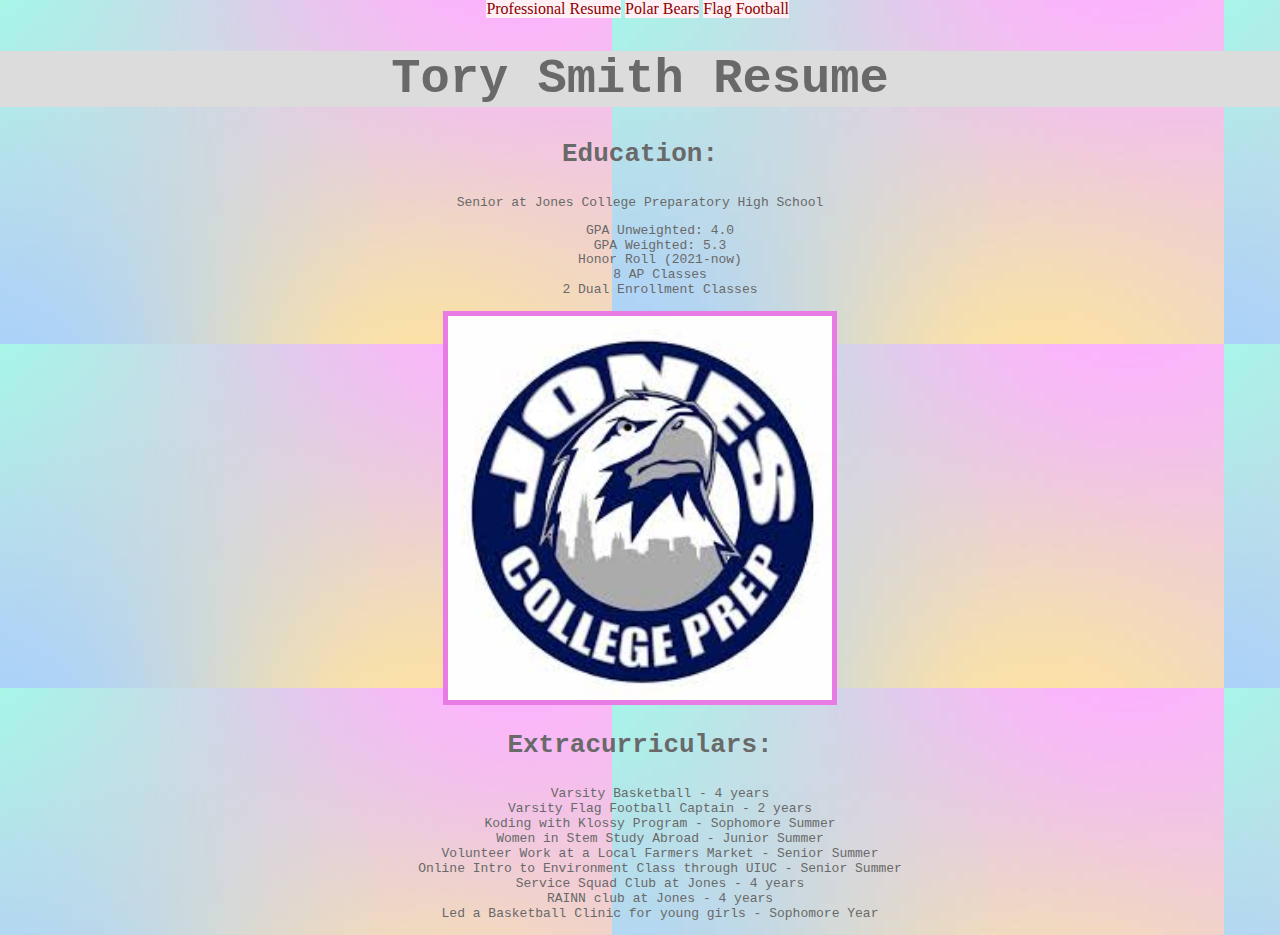
<file: index.html>
<!DOCTYPE html>
<html lang="en">
<head>
  <meta charset="utf-8">
  <title>Victoria Smith: Project 1</title>
  <link rel="stylesheet" href="css/reset.css">
  <link rel="stylesheet" href="css/style.css">
</head>

<body>
  <nav id="navigation">
    <ul class="nav">
      <li><a href="index.html">Professional Resume</a></li>
      <li><a href="polar-bears.html">Polar Bears</a></li>
      <li><a href="flag-football.html">Flag Football</a></li>
    </ul>
  </nav>
  <h1 class="h1r">Tory Smith Resume</h1>

  <section>
    <h3 class="rtitles">Education:</h3>	
    <p class="rtext">Senior at Jones College Preparatory High School</p>
    <ul class="rtext">
      <li>GPA Unweighted: 4.0</li>
      <li>GPA Weighted: 5.3</li>
      <li>Honor Roll (2021-now)</li>
      <li>8 AP Classes</li>
      <li>2 Dual Enrollment Classes</li>
    </ul>	
  </section>

  <div> 
    <img class = "pics" src="images/jcp-logo.jpeg" alt="blue and white eagle, Jones College Prep Logo">
  </div>

  <section>
    <h3 class="rtitles">Extracurriculars:</h3>
    <ul class="rtext">
      <li>Varsity Basketball - 4 years</li>
      <li>Varsity Flag Football Captain - 2 years</li>
      <li>Koding with Klossy Program - Sophomore Summer</li>
      <li>Women in Stem Study Abroad - Junior Summer</li>
      <li>Volunteer Work at a Local Farmers Market - Senior Summer</li>
      <li>Online Intro to Environment Class through UIUC - Senior Summer</li>
      <li>Service Squad Club at Jones - 4 years</li>
      <li>RAINN club at Jones - 4 years</li>
      <li>Led a Basketball Clinic for young girls - Sophomore Year</li>
    </ul>
  </section>
    
</body>
</html>
</file>
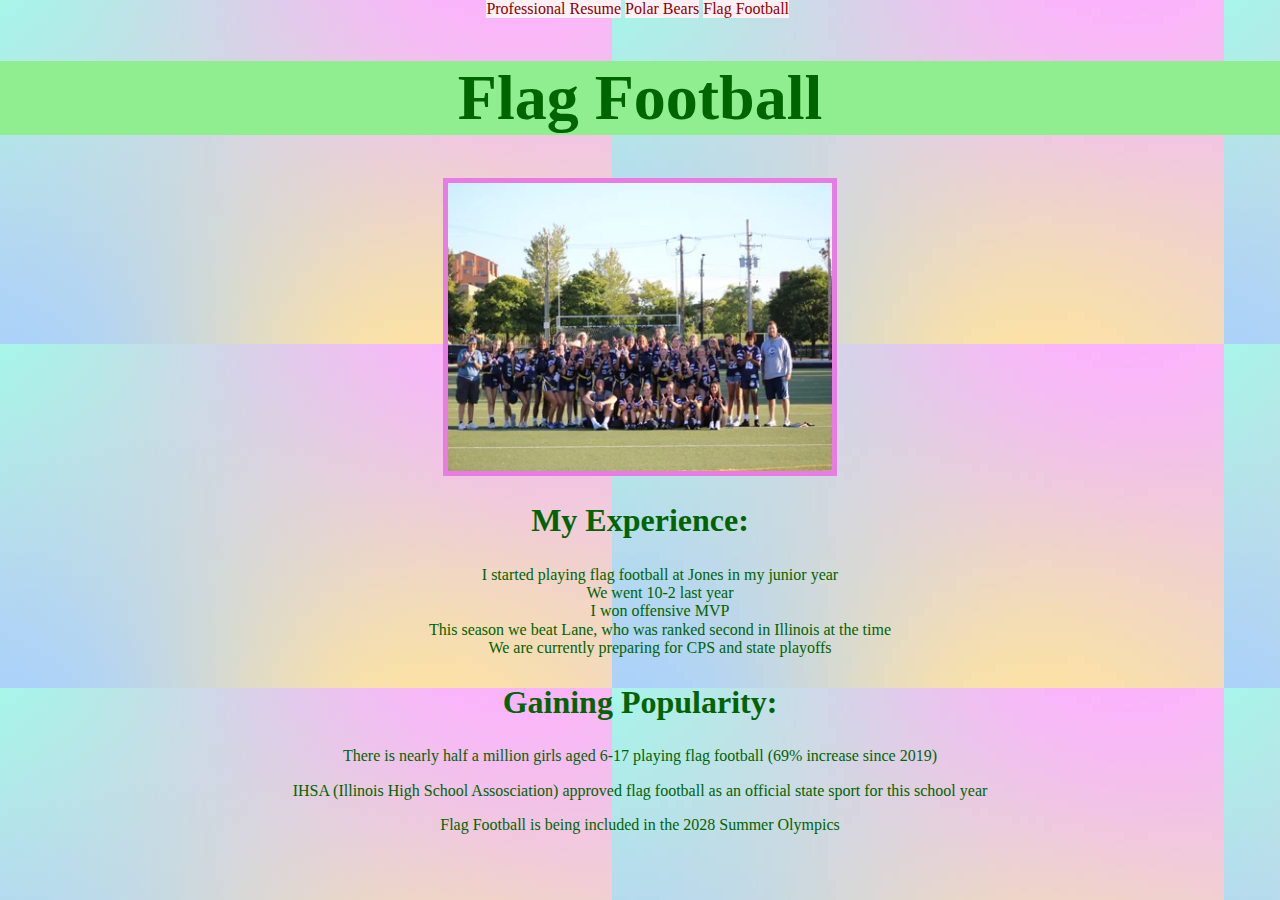
<file: flag-football.html>
<!DOCTYPE html>
<html lang="en">
<head>
  <meta charset="utf-8">
  <title>Victoria Smith: Project 1</title>
  <link rel="stylesheet" href="css/reset.css">
  <link rel="stylesheet" href="css/style.css">
</head>

<body>
  <nav id="navigation">
    <ul class="nav">
      <li><a href="index.html">Professional Resume</a></li>
      <li><a href="polar-bears.html">Polar Bears</a></li>
      <li><a href="flag-football.html">Flag Football</a></li>
    </ul>
  </nav>
  <h1 class= "h1f">Flag Football</h1>
  <img class = "pics" src="images/jcp-flag.webp" alt="Jones College Prep girls flag football team posing after win">
 
  <section> 
  <h2 class="ftitles">My Experience:</h2>
    <ul class="ftext">
      <li>I started playing flag football at Jones in my junior year</li>
      <li>We went 10-2 last year</li>
      <li>I won offensive MVP</li>
      <li>This season we beat Lane, who  was ranked  second in Illinois at the time</li>
      <li>We are currently preparing for CPS and state playoffs</li>
    </ul>
  </section>
  
  <section class="ftext">
    <h2 class="ftitles"> Gaining Popularity:</h2>
    <p>There is nearly half a million girls aged 6-17 playing flag football (69% increase since 2019)</p>
    <p>IHSA (Illinois High School Assosciation) approved flag football as an official state sport for this school year</p>
    <p>Flag Football is being included in the 2028 Summer Olympics</p>
  </section> 
  
</body>
</html>
</file>
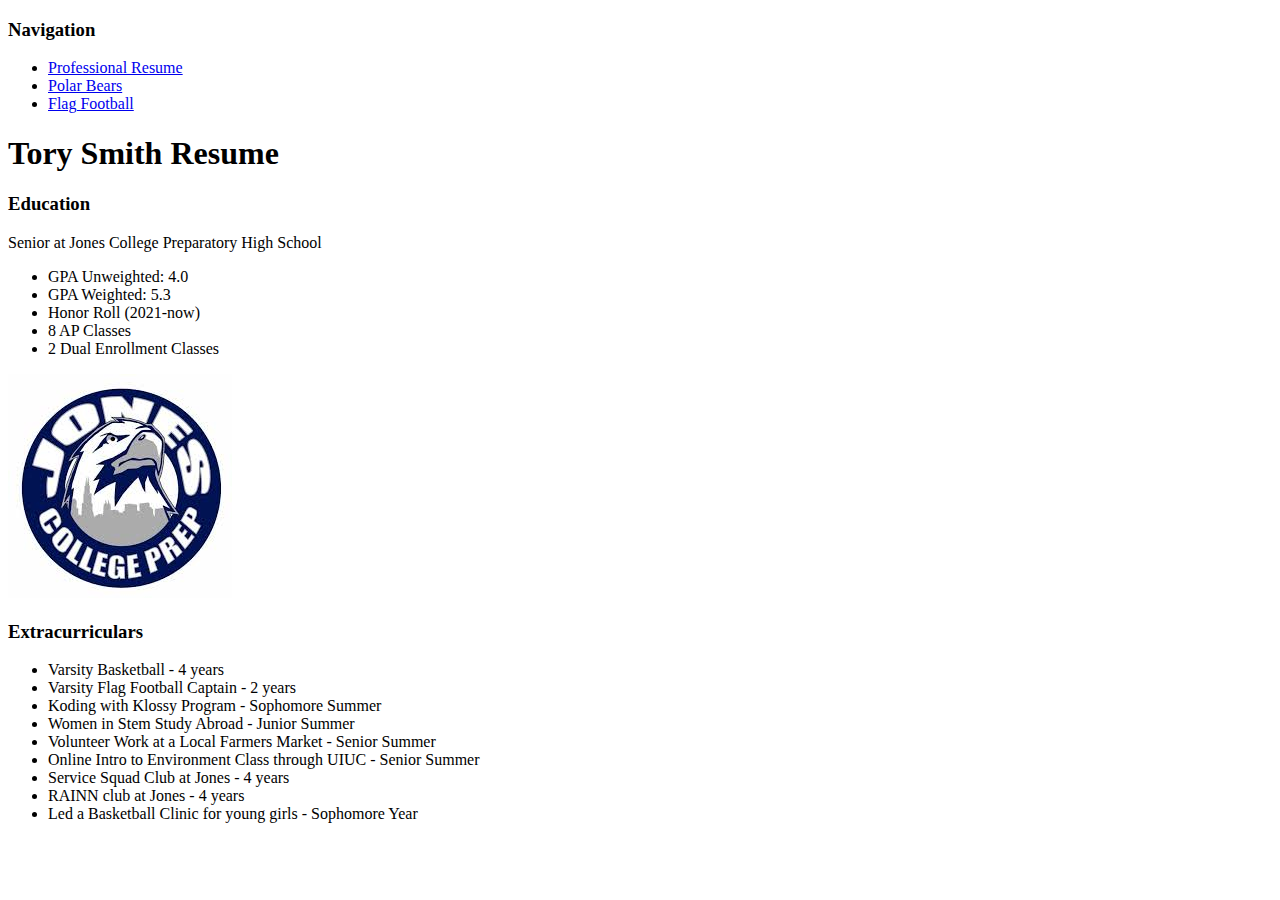
<file: index (3).html>
<!DOCTYPE html>
<html lang="en">
<head>
  <meta charset="utf-8">
  <title>Victoria Smith: Project 1</title>
</head>

<body>
  <div>
    <h3>Navigation</h3>
      <ul>
        <li><a href="index.html">Professional Resume</a></li>
        <li><a href="polar-bears.html">Polar Bears</a></li>
        <li><a href="flag-football.html">Flag Football</a></li>
      </ul>
  </div>
  <h1>Tory Smith Resume</h1>

  <section>
    <h3>Education</h3>	
      <p>Senior at Jones College Preparatory High School</p>
        <ul>
          <li>GPA Unweighted: 4.0</li>
          <li>GPA Weighted: 5.3</li>
          <li>Honor Roll (2021-now)</li>
          <li>8 AP Classes</li>
          <li>2 Dual Enrollment Classes</li>
        </ul>	
      <img src="images/jcp-logo.jpeg" alt="blue and white eagle, Jones College Prep Logo">
  </section>

  <section>
   <h3>Extracurriculars</h3>
     <ul>
       <li>Varsity Basketball - 4 years</li>
       <li>Varsity Flag Football Captain - 2 years</li>
       <li>Koding with Klossy Program - Sophomore Summer</li>
       <li>Women in Stem Study Abroad - Junior Summer</li>
       <li>Volunteer Work at a Local Farmers Market - Senior Summer</li>
       <li>Online Intro to Environment Class through UIUC - Senior Summer</li>
       <li>Service Squad Club at Jones - 4 years</li>
       <li>RAINN club at Jones - 4 years</li>
       <li>Led a Basketball Clinic for young girls - Sophomore Year</li>
      </ul>
  </section>
    
</body>
</html>
</file>
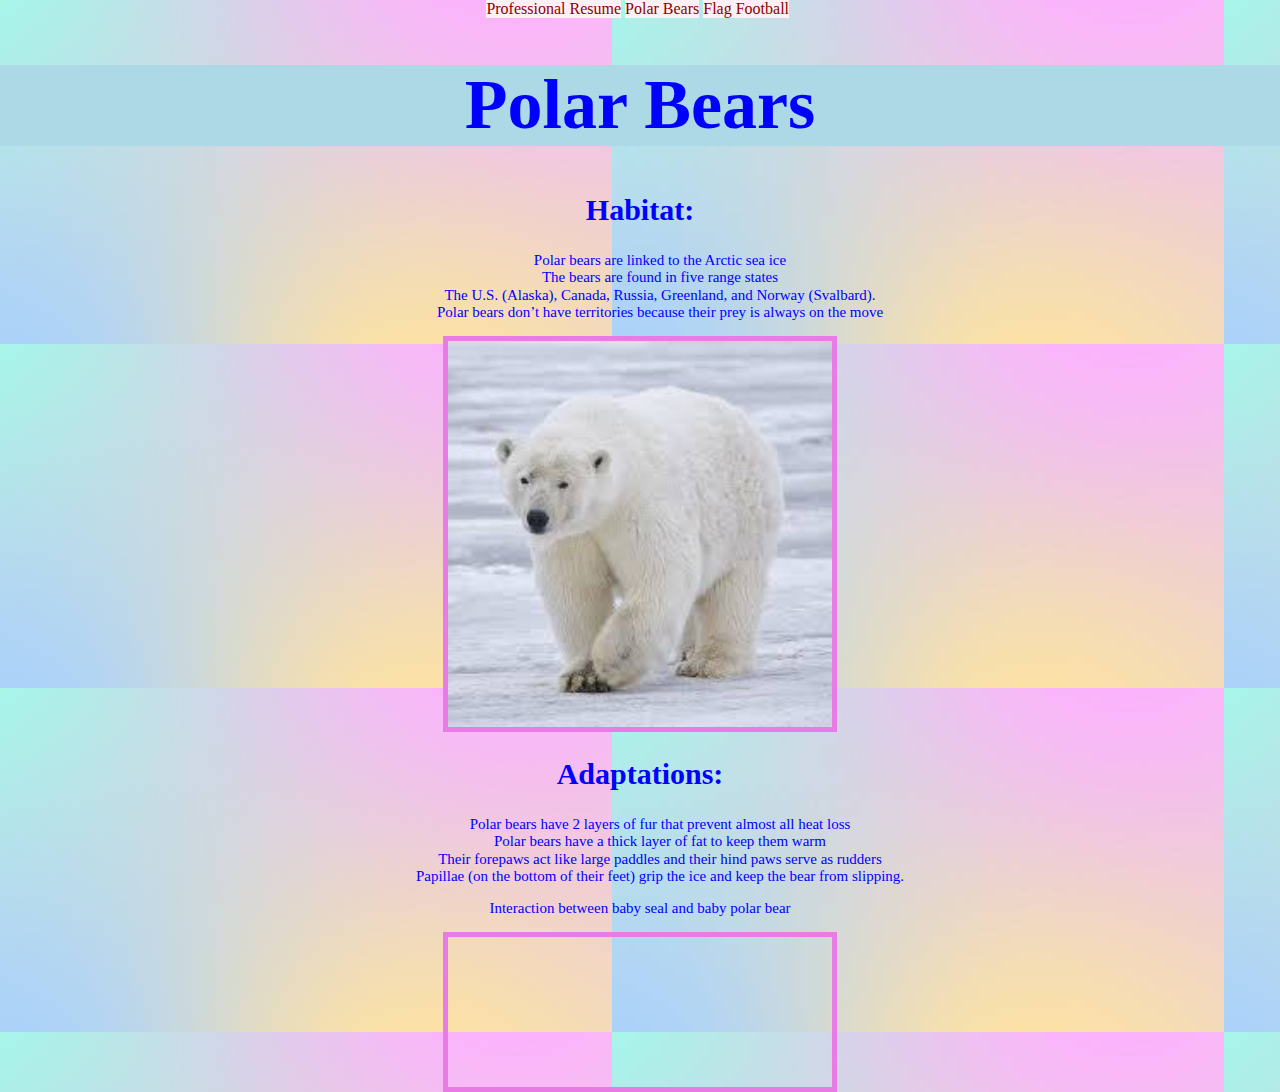
<file: polar-bears.html>
<!DOCTYPE html>
<html lang="en">
<head>
  <meta charset="utf-8">
  <title>Victoria Smith: Project 1</title>
  <link rel="stylesheet" href="css/reset.css">
  <link rel="stylesheet" href="css/style.css">
</head>
  
<body id="icebackground">
  <nav id="navigation">
    <ul class="nav">
      <li><a href="index.html">Professional Resume</a></li>
      <li><a href="polar-bears.html">Polar Bears</a></li>
      <li><a href="flag-football.html">Flag Football</a></li>
    </ul>
  </nav>
  <h1 class="h1p">Polar Bears</h1>
  
  <div>
    <h2 class="ptitle">Habitat:</h2>
    <ul class="ptext">
      <li>Polar bears are linked to the Arctic sea ice</li>
      <li>The bears are found in five range states</li> 
      <li>The U.S. (Alaska), Canada, Russia, Greenland, and Norway (Svalbard).</li>
      <li>Polar bears don’t have territories because their prey is always on the move</li>
    </ul>
  </div>
  
  <div>
    <img class = "pics" src="images/poalrbear.jpeg" alt="white polar bear walking through the Arctic">
  </div> 
  
  <div>
    <h2 class="ptitle">Adaptations:</h2>
    <ul class="ptext">
      <li>Polar bears have 2 layers of fur that prevent almost all heat loss</li>
      <li>Polar bears have a thick layer of fat to keep them warm</li>
      <li>Their forepaws act like large paddles and their hind paws serve as rudders</li>
      <li>Papillae (on the bottom of their feet) grip the ice and keep the bear from slipping.</li>
    </ul>  
  </div>
  
  <p class="ptext">Interaction between baby seal and baby polar bear</p>
  <iframe class = "pics" src="https://www.youtube.com/embed/HmnKbBmYii8"  title="Polar bear cub is surprised by a seal"></iframe>
</body>
</html>
</file>
<file: css/style.css>
nav#navigation ul {
  list-style-type: none;
  padding: 0;
  margin: 0;
  position: relative;
  left: 38%;
}
nav#navigation ul li {
  text-align: center;
  display: inline-block;
} 
nav#navigation ul li a{
  display: block;
  text-decoration: none;
  background-color: lavenderblush;
  color: darkred;
  text-align: center;
}  
body {
  background-image: url("../images/ombre.jpg");
}
.h1r {
  color: dimgray;
  font-family: monospace;
  font-size: 3.75em;
  text-align: center;
  background-color: gainsboro;
}
.pics {
  float: none;
  border: 5px solid #e87be4; 
  width: 30%;
  margin: auto;
  display: block;
}
.h1p {
  color: blue;
  font-family: "papyrus", fantasy;
  font-size: 70px;
  text-align: center;
  background-color: lightblue;
}
.h1f {
  color: darkgreen;
  font-family: "copperplate", serif;
  font-size: 4em;
  text-align: center;
  background-color: lightgreen;
}
.rtext {
  text-align: center;
  font-family: monospace;
  list-style-type: none;
  color: dimgray;
}
.rtitles {
  position: relative;
  text-align: center;
  font-family: monospace;
  font-size: 2em;
  color: dimgray;
}
.ptitle {
  position: relative;
  text-align: center;
  font-family: "papyrus", fantasy;
  font-size: 30px;
  color: blue;
}
.ptext {
  text-align: center;
  font-family: "papyrus", fantasy;
  list-style-type: none;
  font-size: 15px;
  color: blue;
}
.ftitles {
  position: relative;
  text-align: center;
  font-family: "copperplate", serif;
  font-size: 2em;
  color: darkgreen;
}
.ftext {
  text-align: center;
  font-family: "copperplate", serif;
  list-style-type: none;
  color: darkgreen;
}
</file>
